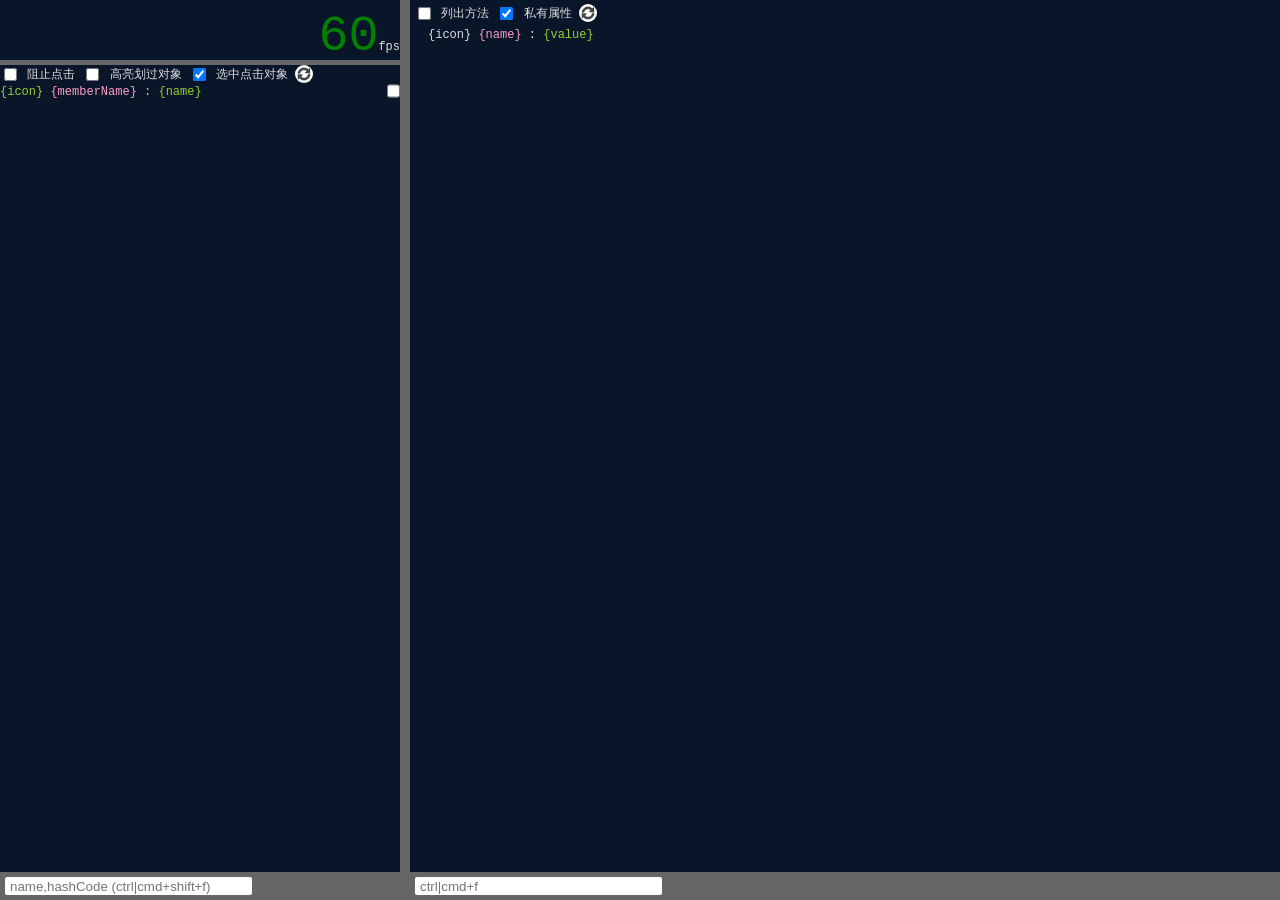
<file: ipt/panel/index.html>
﻿<!DOCTYPE html>
<html xmlns="http://www.w3.org/1999/xhtml">
<head>
    <title>Egret Inspector</title>
    <link href="style/devtool.css" rel="stylesheet" />
    <script src="../lib/jquery-2.1.1.min.js"></script>
    <script src="scripts/Loader.js"></script>
</head>
<body>
    <div class="egret-dev-panel" style="width:100%">
        <div class="left">
            <div id="profile">
                <canvas id="fpsChart" height="50" width="300"></canvas>
                <span id="fps">60</span>fps
            </div>
            <div class="controls" id="control">
                <label><input type="checkbox" id="chkPreventTouch" value="" /> 阻止点击</label>
                <label><input type="checkbox" id="chkHighlightHover" value="" /> 高亮划过对象</label>
                <label><input type="checkbox" id="chkHighlightClick" checked="checked" value="" /> 选中点击对象</label>
                <img id="refreshTree" class="refresh" src="style/refresh.png" title="刷新" />
            </div>
            <div id="nodes" class="nodes">
                <div class="display-object">
                    <div class="parent">
                        <span class="icon">{icon}</span>
                        <span class="node"><span class="memberName">{memberName}</span> {name} </span>
                        <input type="checkbox" class="toggle" value="" />
                    </div>
                    <div class="children">
                    </div>
                </div>
            </div>
            <div id="searchBar">
                <form id="searchForm" action="/" method="get">
                    <input type="text" id="txtSearchName" name="name" value="" placeholder="name,hashCode (ctrl|cmd+shift+f)" autocomplete="off" />
                </form>
            </div>
        </div>
        <div class="handle-v handle">
        </div>
        <div class="right">
            <div class="header monospace" id="propHeader">
                <div class="controls">
                    <label>
                        <input type="checkbox" id="showMethods" /> 列出方法
                    </label>
                    <label>
                        <input type="checkbox" checked="checked" id="showPrivate" /> 私有属性
                    </label>
                    <img id="refreshProps" class="refresh" src="style/refresh.png" title="刷新" />
                </div>
            </div>
            <div id="props" class="props">
                <ol class="properties">
                    <li class="property">
                        <span class="icon">{icon}</span>
                        <span class="getter"></span>
                        <span class="name">{name}</span>
                        <span class="separator">:</span>
                        <span class="value">{value}</span>
                    </li>
                </ol>
            </div>
            <div class="header monospace" id="searchProp">
                <input type="text" id="txtSearchProp" value="" placeholder="ctrl|cmd+f" autocomplete="off" />
            </div>
        </div>
    </div>


    <div id="changes">
        <h2>Egret Inspector 3.1.1</h2>
        <h3>优化 name、hashCode 搜索，命中后自动展开并定位至对应组件</h3>
        <h3>支持 Egret 2.5 & Chrome 138 版本</h3>
        <h3>高亮划过对象</h3>
        <ul>
            <li>在 Egret 2.4 及以上版本中，高亮划过对象功能需要在移动鼠标时请按下 <strong>鼠标左键</strong> 来查看显示对象</li>
        </ul>
        <h3>优化 Container 对象高亮效果</h3>
        <h3>支持超深显示层级并降低高亮纹理占用</h3>
        <h3>支持 publish 后的项目</h3>
        <button class="close">关闭</button>
    </div>

</body>
</html>
</file>
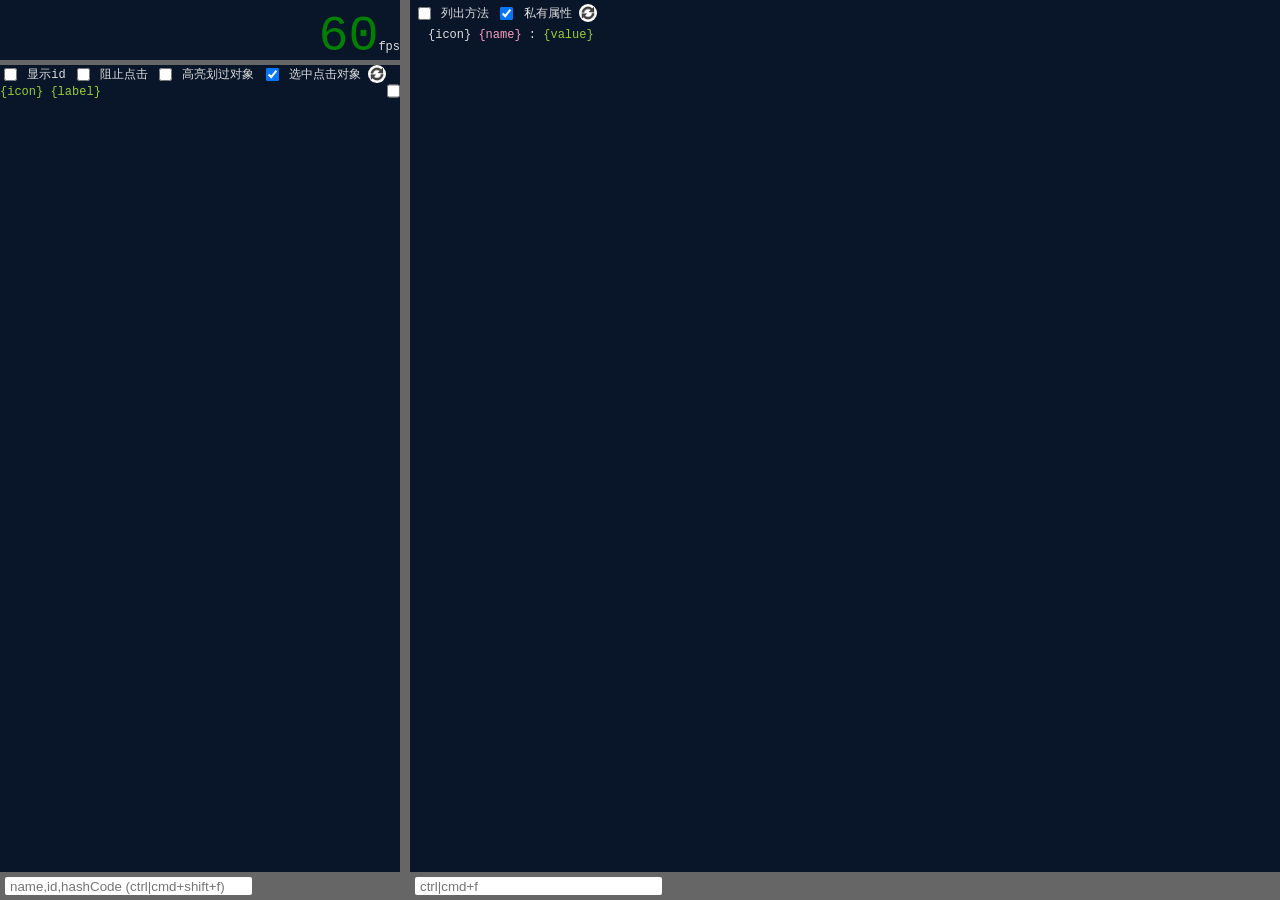
<file: plugins/egret-agent-inspector/extension/ipt/panel/index.html>
﻿<!DOCTYPE html>
<html xmlns="http://www.w3.org/1999/xhtml">
<head>
    <title>Egret Agent Inspector</title>
    <link href="style/devtool.css" rel="stylesheet" />
    <script src="../lib/jquery-2.1.1.min.js"></script>
    <script src="scripts/Loader.js"></script>
</head>
<body>
    <div class="egret-dev-panel" style="width:100%">
        <div class="left">
            <div id="profile">
                <canvas id="fpsChart" height="50" width="300"></canvas>
                <span id="fps">60</span>fps
            </div>
            <div class="controls" id="control">
                <label><input type="checkbox" id="chkShowId" value="" /> 显示id</label>
                <label><input type="checkbox" id="chkPreventTouch" value="" /> 阻止点击</label>
                <label><input type="checkbox" id="chkHighlightHover" value="" /> 高亮划过对象</label>
                <label><input type="checkbox" id="chkHighlightClick" checked="checked" value="" /> 选中点击对象</label>
                <img id="refreshTree" class="refresh" src="style/refresh.png" title="刷新" />
            </div>
            <div id="nodes" class="nodes">
                <div class="display-object">
                    <div class="parent">
                        <span class="icon">{icon}</span>
                        <span class="node">{label}</span>
                        <input type="checkbox" class="toggle" value="" />
                    </div>
                    <div class="children">
                    </div>
                </div>
            </div>
            <div id="searchBar">
                <form id="searchForm" action="/" method="get">
                    <input type="text" id="txtSearchName" name="name" value="" placeholder="name,id,hashCode (ctrl|cmd+shift+f)" autocomplete="off" />
                </form>
            </div>
        </div>
        <div class="handle-v handle">
        </div>
        <div class="right">
            <div class="header monospace" id="propHeader">
                <div class="controls">
                    <label>
                        <input type="checkbox" id="showMethods" /> 列出方法
                    </label>
                    <label>
                        <input type="checkbox" checked="checked" id="showPrivate" /> 私有属性
                    </label>
                    <img id="refreshProps" class="refresh" src="style/refresh.png" title="刷新" />
                </div>
            </div>
            <div id="props" class="props">
                <ol class="properties">
                    <li class="property">
                        <span class="icon">{icon}</span>
                        <span class="getter"></span>
                        <span class="name">{name}</span>
                        <span class="separator">:</span>
                        <span class="value">{value}</span>
                    </li>
                </ol>
            </div>
            <div class="header monospace" id="searchProp">
                <input type="text" id="txtSearchProp" value="" placeholder="ctrl|cmd+f" autocomplete="off" />
            </div>
        </div>
    </div>


    <div id="changes">
        <h2>Egret Agent Inspector 5.2.1</h2>
        <h3>新增语义定位与本地 OCR：优先依据组件信息推理，歧义时再识别图片文字</h3>
        <h3>对话与引导按稳定节奏推进，遇到选项或界面切换自动停止</h3>
        <p>完整更新日志见 <a href="https://github.com/tadazly/egret-agent-inspector/blob/main/CHANGELOG.md" target="_blank">CHANGELOG</a></p>
        <button class="close">关闭</button>
    </div>

</body>
</html>
</file>
<file: ipt/panel/style/devtool.css>
﻿::-webkit-scrollbar {
    -webkit-appearance: none;
    width: 7px;
    height:7px;
}
::-webkit-scrollbar-corner {
    -webkit-appearance: none;
}
::-webkit-scrollbar-thumb {
    border-radius: 4px;
    background-color: rgba(120,120,120,.5);
    -webkit-box-shadow: 0 0 2px rgba(255,255,255,.5);
}


html,body{
    height:100%;
    margin:0;
    padding:0;
    background-color:#000;
}
iframe{
    border:none;
    position:fixed;
    height:100%; 
    width:100%
}

#gameDiv {
    margin:0;
}
.egret-dev-panel {
    color:#DDD;
    position:fixed;
    top:0;
    right:0;
    bottom:0;
    display:block;
    width:300px;
    text-align:left;
    font-family:Consolas,Courier New, Courier, monospace;
    font-size:12px;
    background-color:#091528
}
.handle-v{
    cursor:move;
    width:10px;
    height:100%;
    float:left;
    background-color:#666;
}
.handle{
    cursor:move;
}
.left {

    float:left;
}
#profile {
    height: 60px;
    width: 400px;
    text-align: right;
    white-space: nowrap;
    overflow: hidden;
    float:right;
}
#fps {
    font-size:50px;
    color:green;
}
#fpsChart {
    margin-left:5px;
}
#control {
    position:static;
    display:block;
    clear:both;
    border-top: solid 5px #666666;
    line-height:18px;
}
.refresh {
    border-radius: 10px;
    outline: none;
    height: 18px;
    width: 18px;
    vertical-align: middle;
    background-color:white;
    cursor:pointer;
}
.nodes {
    height:100%;
    overflow-y:auto;
    width:100%;
    clear:both;
    padding:0;
    position:relative;
}
.tree-scroll-spacer {
    width:1px;
    pointer-events:none;
}
#layout {
    text-align:center;
}
#layout div{
    display:inline-block;
}
#layout .content{
    padding:10px;
    border:1px solid #AAA;
}
.display-object{
    color: yellowgreen;
    cursor:default;
    line-height:16px;
    white-space:nowrap;
    clear: both;
}
.display-object .icon{
    cursor:pointer;
}
.display-object .icon::after{
    content:" "
}
.display-object .icon::before{
    content:" "
}
.display-object.invisible {
    opacity:0.5;
}
.children {
    display:none;
}
.memberName {
    color: #FF9DC3;
}
.memberName:after {
    content:' :'
}
.display-object.hidden,.display-object.hidden .display-object{
    color: #B6B6B6;
}
#searchBar {
    background-color:#666;
    padding:5px;
}
#txtSearchName{
    width:240px;
    border-radius: 2px;
    border: none;
    height: 16px;
    padding-left: 5px;
    outline: none;
}
#searchProp {
    background-color: #666;
    padding: 5px;
}
#txtSearchProp{
    width:240px;
    border-radius: 2px;
    border: none;
    height: 16px;
    padding-left: 5px;
    outline: none;
}
.right {
    height:100%;
    width:300px;
    position: absolute;
    right: 0;
}
.props {
    overflow-y:auto;
    height:100%;
    width:100%;
}
.header{
    padding: 4px;
    -webkit-user-select: none;
       -moz-user-select: -moz-none;
        -ms-user-select: none;
            user-select: none;
}
.controls {
    clear:both;
}
.controls input{
    vertical-align:sub;
}
.props .title{
    float:left;
}
.property {
    text-indent:5px;
    margin:1px;
}
.property.function .name:after {
    content:'()';
}
.property.searchResult {
    border-radius: 3px;
    background-color: rgba(82, 82, 82, 0.72);
}
.property.searchResult.searchCurrent {
    color:black;
    background-color: yellow;
}
li.expandable{
    cursor:pointer;
}
li.expandable ul{
    cursor:default;
    padding-left:2em;
}
span.value {
    color: yellowgreen;
}
span.getter {
    display:none;
}
span.getter:after{
    content:'get '
}
li.noSetter > span.getter{
    display:inline;
    opacity:0.5;
}
span.value input{height: 12px;
    padding: 0;
    border: 0;
    box-shadow: #FFF 0px 0px;
    width: 100px;
    background-color: #091528;
    color: yellowgreen;
    font-family: Consolas,Courier New, Courier, monospace;
    vertical-align: text-top;
    border-bottom: #EEE 1px solid;
    font-size: 12px;
}
span.name {
color: #FF9DC3;
}
.searchCurrent span.name {
    color:rgb(202, 0, 0);
}
.searchCurrent span.value {
    color:rgb(3, 94, 76);
}
    .props .properties {
        padding-left: 1em;
    }

    .properties li{
        
    white-space: nowrap;
    }
span.expand {
    cursor:pointer;
}

input.toggle {
    margin: 0;
    height: 14px;
    float: right;
}

.parent:hover{
    background-color:#000;
}
.parent.selected{
    background-color:#16376B;
}

ol{
    outline-style:none;
    padding-left:2em;
    margin: 0;
}
ol li{
    list-style:none;
}



.context-menu-list {
    margin:0; 
    padding:0;
    
    min-width: 120px;
    max-width: 250px;
    display: inline-block;
    position: absolute;
    list-style-type: none;
    
    border: 1px solid #DDD;
    background: #EEE;
    
    -webkit-box-shadow: 0 2px 5px rgba(0, 0, 0, 0.5);
       -moz-box-shadow: 0 2px 5px rgba(0, 0, 0, 0.5);
        -ms-box-shadow: 0 2px 5px rgba(0, 0, 0, 0.5);
         -o-box-shadow: 0 2px 5px rgba(0, 0, 0, 0.5);
            box-shadow: 0 2px 5px rgba(0, 0, 0, 0.5);
    
    font-family: Verdana, Arial, Helvetica, sans-serif;
    font-size: 11px;
}

.context-menu-item {
    padding: 2px 2px 2px 24px;
    background-color: #EEE;
    position: relative;
    -webkit-user-select: none;
       -moz-user-select: -moz-none;
        -ms-user-select: none;
            user-select: none;
}

.context-menu-separator {
    padding-bottom:0;
    border-bottom: 1px solid #DDD;
}

.context-menu-item > label > input,
.context-menu-item > label > textarea {
    -webkit-user-select: text;
       -moz-user-select: text;
        -ms-user-select: text;
            user-select: text;
}

.context-menu-item.hover {
    cursor: pointer;
    background-color: #39F;
}

.context-menu-item.disabled {
    color: #666;
}

.context-menu-input.hover,
.context-menu-item.disabled.hover {
    cursor: default;
    background-color: #EEE;
}

.context-menu-submenu:after {
    content: ">";
    color: #666;
    position: absolute;
    top: 0;
    right: 3px;
    z-index: 1;
}

/* icons
    #protip:
    In case you want to use sprites for icons (which I would suggest you do) have a look at
    http://css-tricks.com/13224-pseudo-spriting/ to get an idea of how to implement 
    .context-menu-item.icon:before {}
 */
.context-menu-item.icon { min-height: 18px; background-repeat: no-repeat; background-position: 4px 2px; }
.context-menu-item.icon-edit { background-image: url(images/page_white_edit.png); }
.context-menu-item.icon-cut { background-image: url(images/cut.png); }
.context-menu-item.icon-copy { background-image: url(images/page_white_copy.png); }
.context-menu-item.icon-paste { background-image: url(images/page_white_paste.png); }
.context-menu-item.icon-delete { background-image: url(images/page_white_delete.png); }
.context-menu-item.icon-add { background-image: url(images/page_white_add.png); }
.context-menu-item.icon-quit { background-image: url(images/door.png); }

/* vertically align inside labels */
.context-menu-input > label > * { vertical-align: top; }

/* position checkboxes and radios as icons */
.context-menu-input > label > input[type="checkbox"],
.context-menu-input > label > input[type="radio"] {
    margin-left: -17px;
}
.context-menu-input > label > span {
    margin-left: 5px;
}

.context-menu-input > label,
.context-menu-input > label > input[type="text"],
.context-menu-input > label > textarea,
.context-menu-input > label > select {
    display: block;
    width: 100%;
    
    -webkit-box-sizing: border-box;
       -moz-box-sizing: border-box;
        -ms-box-sizing: border-box;
         -o-box-sizing: border-box;
            box-sizing: border-box;
}

.context-menu-input > label > textarea {
    height: 100px;
}
.context-menu-item > .context-menu-list {
    display: none;
    /* re-positioned by js */
    right: -5px;
    top: 5px;
}

.context-menu-item.hover > .context-menu-list {
    display: block;
}

.context-menu-accesskey {
    text-decoration: underline;
}


#changes {
    position: absolute;
    margin: 50px 0;
    background-color: #28354f;
    color: #DDD;
    right: 50px;
    padding: 10px 30px;
    left: 50px;
    display:none;
}

    #changes .close {
        position: absolute;
        right: 10px;
        bottom: 10px;
    }
</file>
<file: plugins/egret-agent-inspector/extension/ipt/panel/style/devtool.css>
﻿::-webkit-scrollbar {
    -webkit-appearance: none;
    width: 7px;
    height:7px;
}
::-webkit-scrollbar-corner {
    -webkit-appearance: none;
}
::-webkit-scrollbar-thumb {
    border-radius: 4px;
    background-color: rgba(120,120,120,.5);
    -webkit-box-shadow: 0 0 2px rgba(255,255,255,.5);
}


html,body{
    height:100%;
    margin:0;
    padding:0;
    background-color:#000;
}
iframe{
    border:none;
    position:fixed;
    height:100%; 
    width:100%
}

#gameDiv {
    margin:0;
}
.egret-dev-panel {
    color:#DDD;
    position:fixed;
    top:0;
    right:0;
    bottom:0;
    display:block;
    width:300px;
    text-align:left;
    font-family:Consolas,Courier New, Courier, monospace;
    font-size:12px;
    background-color:#091528
}
.handle-v{
    cursor:move;
    width:10px;
    height:100%;
    float:left;
    background-color:#666;
}
.handle{
    cursor:move;
}
.left {

    float:left;
}
#profile {
    height: 60px;
    width: 400px;
    text-align: right;
    white-space: nowrap;
    overflow: hidden;
    float:right;
}
#fps {
    font-size:50px;
    color:green;
}
#fpsChart {
    margin-left:5px;
}
#control {
    position:static;
    display:block;
    clear:both;
    border-top: solid 5px #666666;
    line-height:18px;
}
.refresh {
    border-radius: 10px;
    outline: none;
    height: 18px;
    width: 18px;
    vertical-align: middle;
    background-color:white;
    cursor:pointer;
}
.nodes {
    height:100%;
    overflow-y:auto;
    width:100%;
    clear:both;
    padding:0;
    position:relative;
}
.tree-scroll-spacer {
    width:1px;
    pointer-events:none;
}
#layout {
    text-align:center;
}
#layout div{
    display:inline-block;
}
#layout .content{
    padding:10px;
    border:1px solid #AAA;
}
.display-object{
    color: yellowgreen;
    cursor:default;
    line-height:16px;
    white-space:nowrap;
    clear: both;
}
.display-object .icon{
    cursor:pointer;
}
.display-object .icon::after{
    content:" "
}
.display-object .icon::before{
    content:" "
}
.display-object.invisible {
    opacity:0.5;
}
.children {
    display:none;
}
.memberName {
    color: #FF9DC3;
}
.bindId {
    color: #FFD700;
}
.display-object.hidden,.display-object.hidden .display-object{
    color: #B6B6B6;
}
#searchBar {
    background-color:#666;
    padding:5px;
}
#txtSearchName{
    width:240px;
    border-radius: 2px;
    border: none;
    height: 16px;
    padding-left: 5px;
    outline: none;
}
#searchProp {
    background-color: #666;
    padding: 5px;
}
#txtSearchProp{
    width:240px;
    border-radius: 2px;
    border: none;
    height: 16px;
    padding-left: 5px;
    outline: none;
}
.right {
    height:100%;
    width:300px;
    position: absolute;
    right: 0;
}
.props {
    overflow-y:auto;
    height:100%;
    width:100%;
}
.header{
    padding: 4px;
    -webkit-user-select: none;
       -moz-user-select: -moz-none;
        -ms-user-select: none;
            user-select: none;
}
.controls {
    clear:both;
}
.controls input{
    vertical-align:sub;
}
.props .title{
    float:left;
}
.property {
    text-indent:5px;
    margin:1px;
}
.property.function .name:after {
    content:'()';
}
.property.searchResult {
    border-radius: 3px;
    background-color: rgba(82, 82, 82, 0.72);
}
.property.searchResult.searchCurrent {
    color:black;
    background-color: yellow;
}
li.expandable{
    cursor:pointer;
}
li.expandable ul{
    cursor:default;
    padding-left:2em;
}
span.value {
    color: yellowgreen;
}
span.getter {
    display:none;
}
span.getter:after{
    content:'get '
}
li.noSetter > span.getter{
    display:inline;
    opacity:0.5;
}
span.value input{height: 12px;
    padding: 0;
    border: 0;
    box-shadow: #FFF 0px 0px;
    width: 100px;
    background-color: #091528;
    color: yellowgreen;
    font-family: Consolas,Courier New, Courier, monospace;
    vertical-align: text-top;
    border-bottom: #EEE 1px solid;
    font-size: 12px;
}
span.name {
color: #FF9DC3;
}
.searchCurrent span.name {
    color:rgb(202, 0, 0);
}
.searchCurrent span.value {
    color:rgb(3, 94, 76);
}
    .props .properties {
        padding-left: 1em;
    }

    .properties li{
        
    white-space: nowrap;
    }
span.expand {
    cursor:pointer;
}

input.toggle {
    margin: 0;
    height: 14px;
    float: right;
}

.parent:hover{
    background-color:#000;
}
.parent.selected{
    background-color:#16376B;
}

ol{
    outline-style:none;
    padding-left:2em;
    margin: 0;
}
ol li{
    list-style:none;
}



.context-menu-list {
    margin:0; 
    padding:0;
    
    min-width: 120px;
    max-width: 250px;
    display: inline-block;
    position: absolute;
    list-style-type: none;
    
    border: 1px solid #DDD;
    background: #EEE;
    
    -webkit-box-shadow: 0 2px 5px rgba(0, 0, 0, 0.5);
       -moz-box-shadow: 0 2px 5px rgba(0, 0, 0, 0.5);
        -ms-box-shadow: 0 2px 5px rgba(0, 0, 0, 0.5);
         -o-box-shadow: 0 2px 5px rgba(0, 0, 0, 0.5);
            box-shadow: 0 2px 5px rgba(0, 0, 0, 0.5);
    
    font-family: Verdana, Arial, Helvetica, sans-serif;
    font-size: 11px;
}

.context-menu-item {
    padding: 2px 2px 2px 24px;
    background-color: #EEE;
    position: relative;
    -webkit-user-select: none;
       -moz-user-select: -moz-none;
        -ms-user-select: none;
            user-select: none;
}

.context-menu-separator {
    padding-bottom:0;
    border-bottom: 1px solid #DDD;
}

.context-menu-item > label > input,
.context-menu-item > label > textarea {
    -webkit-user-select: text;
       -moz-user-select: text;
        -ms-user-select: text;
            user-select: text;
}

.context-menu-item.hover {
    cursor: pointer;
    background-color: #39F;
}

.context-menu-item.disabled {
    color: #666;
}

.context-menu-input.hover,
.context-menu-item.disabled.hover {
    cursor: default;
    background-color: #EEE;
}

.context-menu-submenu:after {
    content: ">";
    color: #666;
    position: absolute;
    top: 0;
    right: 3px;
    z-index: 1;
}

/* icons
    #protip:
    In case you want to use sprites for icons (which I would suggest you do) have a look at
    http://css-tricks.com/13224-pseudo-spriting/ to get an idea of how to implement 
    .context-menu-item.icon:before {}
 */
.context-menu-item.icon { min-height: 18px; background-repeat: no-repeat; background-position: 4px 2px; }
.context-menu-item.icon-edit { background-image: url(images/page_white_edit.png); }
.context-menu-item.icon-cut { background-image: url(images/cut.png); }
.context-menu-item.icon-copy { background-image: url(images/page_white_copy.png); }
.context-menu-item.icon-paste { background-image: url(images/page_white_paste.png); }
.context-menu-item.icon-delete { background-image: url(images/page_white_delete.png); }
.context-menu-item.icon-add { background-image: url(images/page_white_add.png); }
.context-menu-item.icon-quit { background-image: url(images/door.png); }

/* vertically align inside labels */
.context-menu-input > label > * { vertical-align: top; }

/* position checkboxes and radios as icons */
.context-menu-input > label > input[type="checkbox"],
.context-menu-input > label > input[type="radio"] {
    margin-left: -17px;
}
.context-menu-input > label > span {
    margin-left: 5px;
}

.context-menu-input > label,
.context-menu-input > label > input[type="text"],
.context-menu-input > label > textarea,
.context-menu-input > label > select {
    display: block;
    width: 100%;
    
    -webkit-box-sizing: border-box;
       -moz-box-sizing: border-box;
        -ms-box-sizing: border-box;
         -o-box-sizing: border-box;
            box-sizing: border-box;
}

.context-menu-input > label > textarea {
    height: 100px;
}
.context-menu-item > .context-menu-list {
    display: none;
    /* re-positioned by js */
    right: -5px;
    top: 5px;
}

.context-menu-item.hover > .context-menu-list {
    display: block;
}

.context-menu-accesskey {
    text-decoration: underline;
}


#changes {
    position: absolute;
    margin: 50px 0;
    background-color: #28354f;
    color: #DDD;
    right: 50px;
    padding: 10px 30px;
    left: 50px;
    display:none;
}

    #changes a {
        color: #7FB8FF;
    }

    #changes .close {
        position: absolute;
        right: 10px;
        bottom: 10px;
    }
</file>
